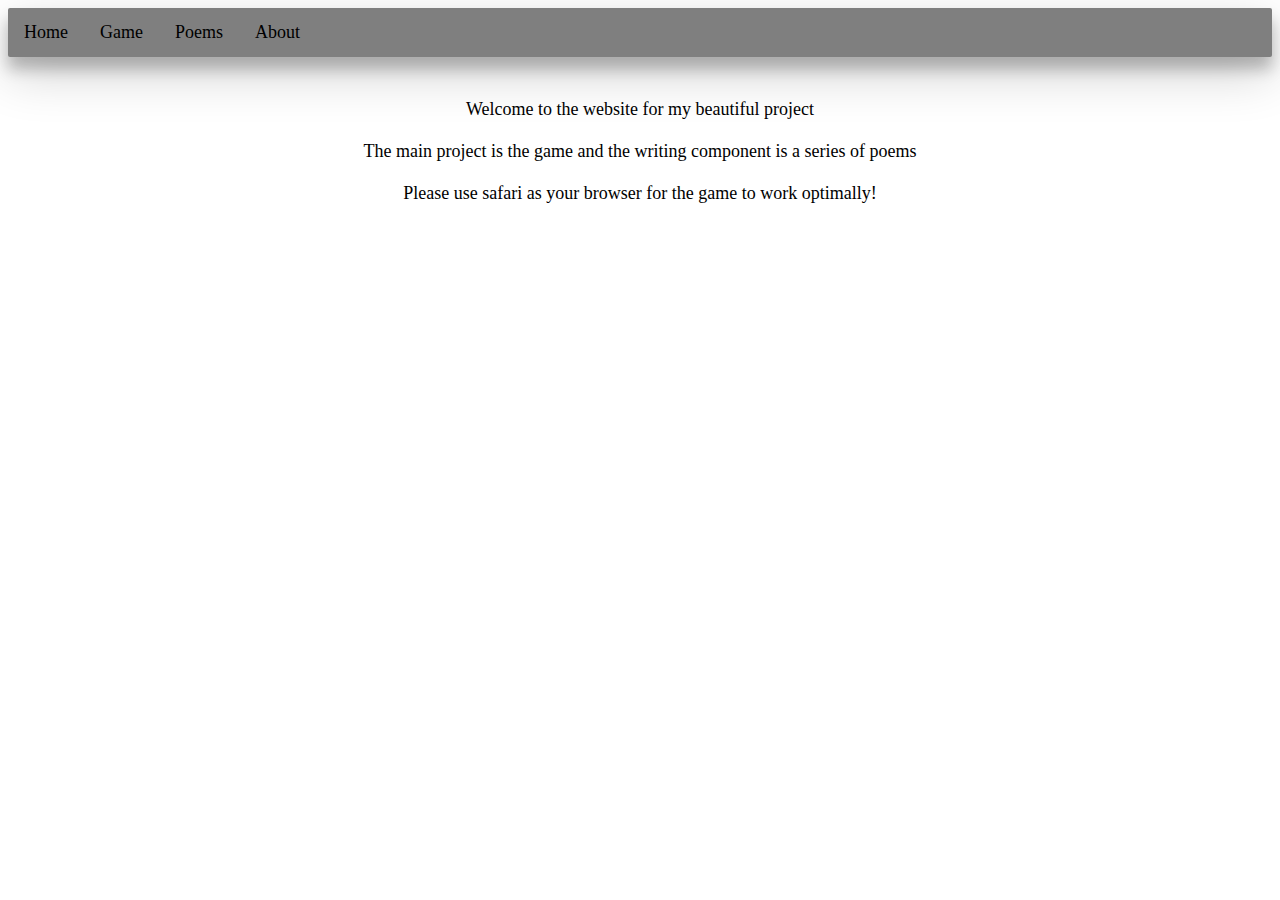
<file: index.html>
<html>
  <head>
    <title>Beautiful Project</title>
    <link rel = 'icon' type = 'image/ico' href = 'favicon.ico'></link>
    <link rel="apple-touch-icon" sizes="152x152" href="apple-icon.png"></link>
    <link rel="stylesheet" type="text/css" href="style.css">
  </head>
  <body>
    <ul>
      <li><a class="active" href="index.html">Home</a></li>
      <li><a href="game.html">Game</a></li>
      <li><a href="poems.html">Poems</a></li>
      <li><a href="about.html">About</a></li>
  </ul>
  <br><br>

    Welcome to the website for my beautiful project<br><br>
    The main project is the game and the writing component is a series of poems<br><br>
    Please use safari as your browser for the game to work optimally!

  </body>
</html>
</file>
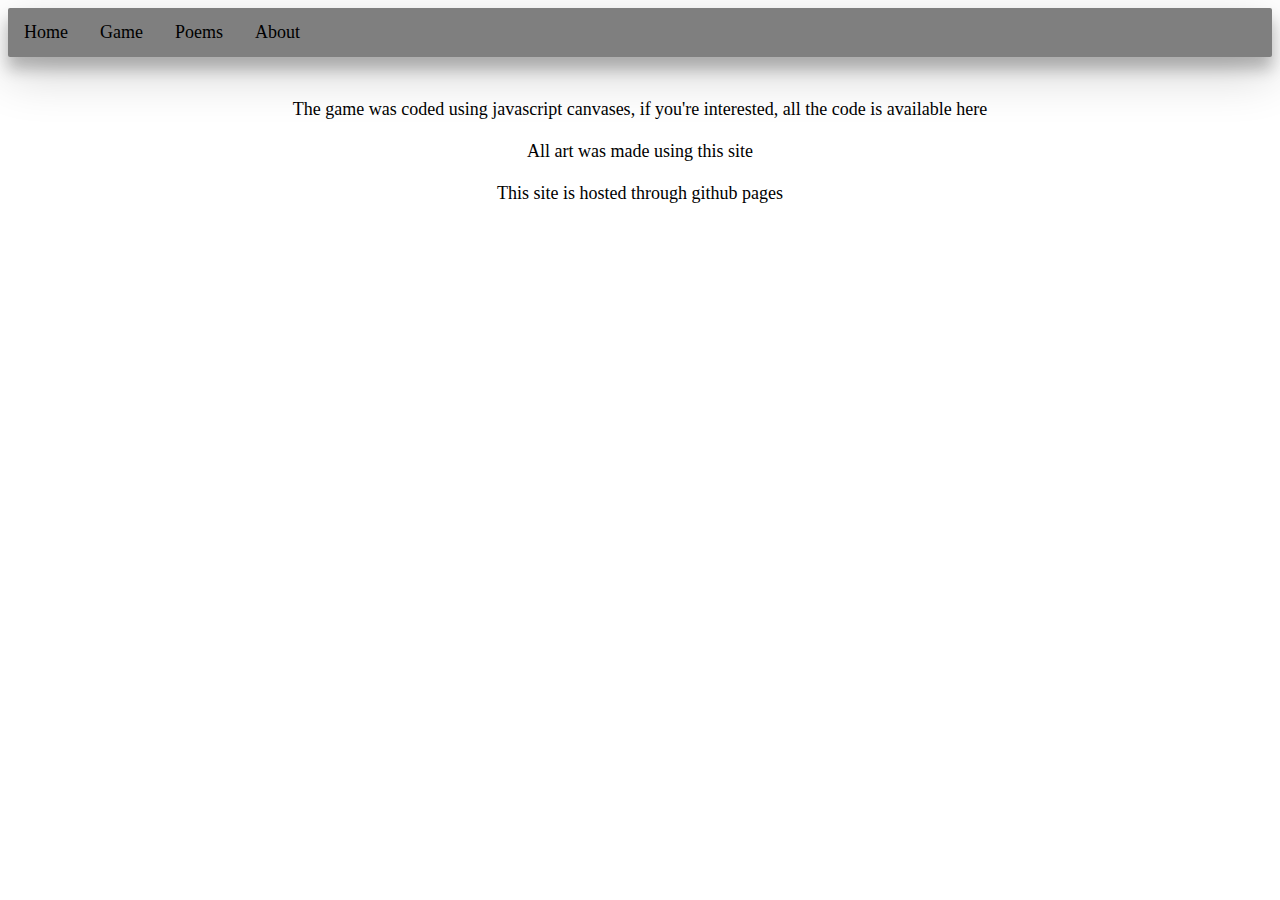
<file: about.html>
<html>
  <head>
    <title>Beautiful Project</title>
    <link rel = 'icon' type = 'image/ico' href = 'favicon.ico'></link>
    <link rel="apple-touch-icon" sizes="152x152" href="apple-icon.png"></link>
    <link rel="stylesheet" type="text/css" href="style.css">
  </head>
  <body>
    <ul>
      <li><a href="index.html">Home</a></li>
      <li><a href="game.html">Game</a></li>
      <li><a href="poems.html">Poems</a></li>
      <li><a class="active" href="about.html">About</a></li>
  </ul>
  <br><br>

    The game was coded using javascript canvases, if you're interested, all the code is available <a href="https://github.com/slevy16/Beautiful">here</a><br><br>
    All art was made using <a href="http://www.piskelapp.com/">this site</a><br><br>
    This site is hosted through github pages



  </body>
</html>
</file>
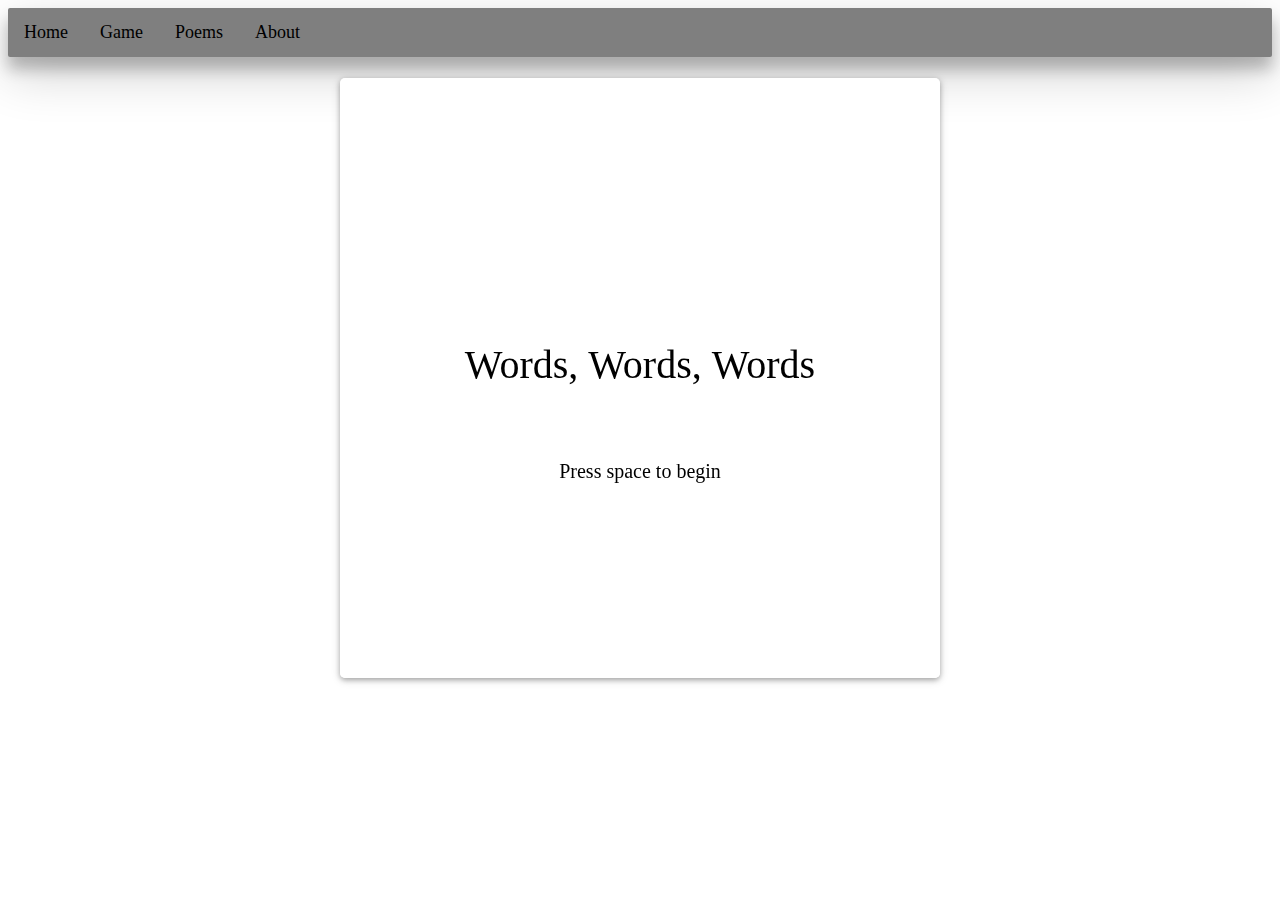
<file: game.html>
<html>
  <head>
    <title>Words Words Words</title>
    <script src = 'words.js'></script>
    <link rel = 'icon' type = 'image/ico' href = 'favicon.ico'></link>
    <link rel="apple-touch-icon" sizes="152x152" href="apple-icon.png"></link>
    <link rel="stylesheet" type="text/css" href="style.css">
  </head>
  <body onload = loadCanvas() style = 'text-align: center;'>
    <ul>
      <li><a href="index.html">Home</a></li>
      <li><a class="active" href="game.html">Game</a></li>
      <li><a href="poems.html">Poems</a></li>
      <li><a href="about.html">About</a></li>
  </ul><br>
    <canvas id = 'canvas' width = '600' height = '600' class = "game" >Uh oh! Please use a modern browser!</canvas>
    <canvas id = 'game' width = '600' height = '600' style = 'display: none;'></canvas>
    <br>

  </body>
</html>
</file>
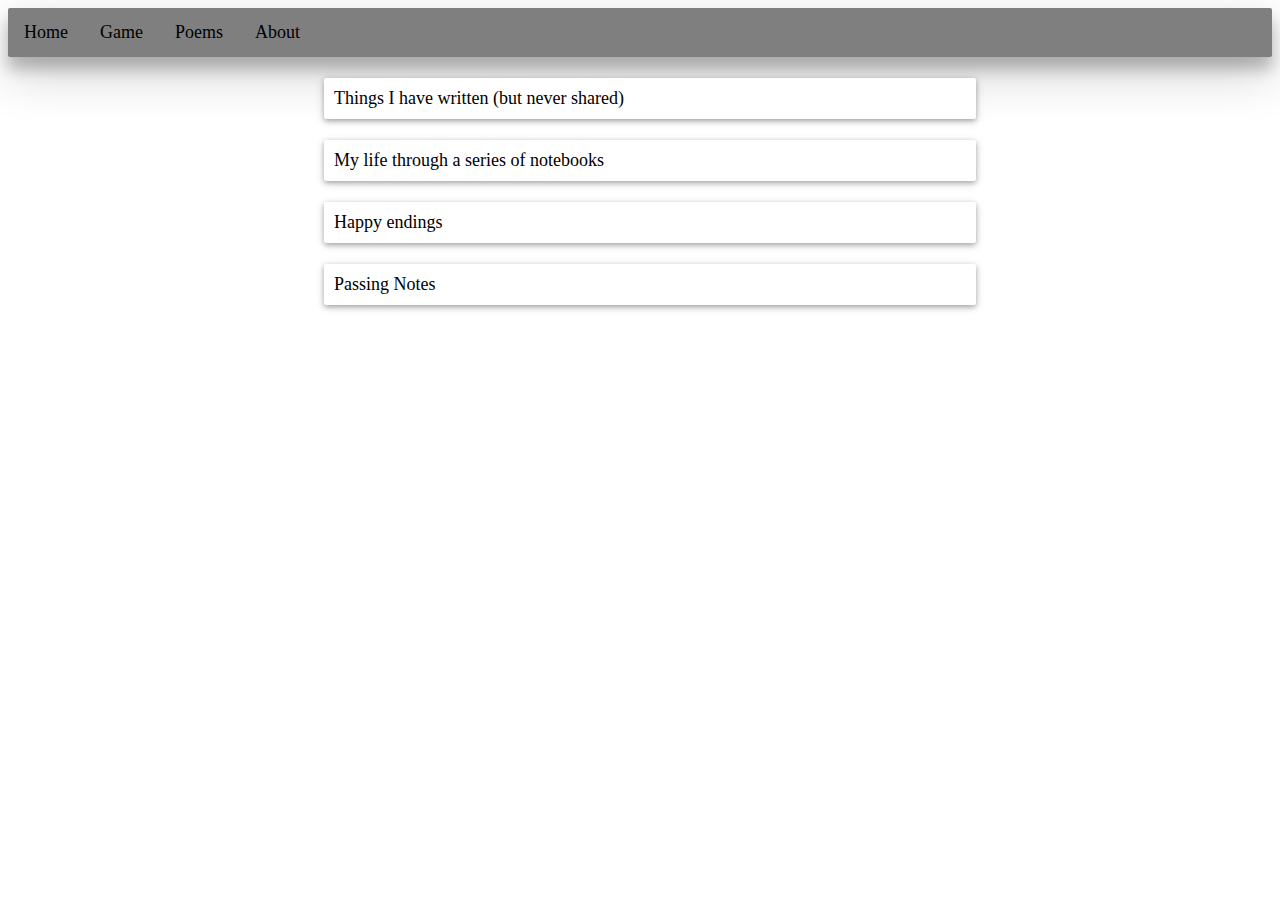
<file: poems.html>
<html>
  <head>
    <title>Poems</title>
    <link rel = 'icon' type = 'image/ico' href = 'favicon.ico'></link>
    <link rel="apple-touch-icon" sizes="152x152" href="apple-icon.png"></link>
    <link rel="stylesheet" type="text/css" href="style.css">
  </head>
  <body>
    <ul>
      <li><a href="index.html">Home</a></li>
      <li><a href="game.html">Game</a></li>
      <li><a class="active" href="poems.html">Poems</a></li>
      <li><a href="about.html">About</a></li>
  </ul><br>
    <div class= "sheet" onclick="x = document.getElementById('1').style.display;if(document.getElementById('1').style.display=='none') document.getElementById('1').style.display = 'block'; else document.getElementById('1').style.display ='none';">
      Things I have written (but never shared)
      <div id = '1' style = "display:none">
        <br>
        A red USB drive holds <br>
        organized folders filled with documents<br>
        names like story1 story2 and even story3<br>
        <br>
        Based on a dream I had once<br>
        where I woke up with a weight on my chest<br>
        because I had been dying slowly<br>
        I typed every scene I could remember<br>
        And never opened it again<br>
        <br>
        Time travelers with names<br>
        that I researched more than I wrote<br>
        and an ending I still remember<br>
        even though it never happened<br>
        <br>
        Every chapter contains the words<br>
        to a song from my iPod<br>
        in alphabetical order<br>
        I only made it to C<br>
        <br>
        50,017 words, 90 pages<br>
        written in one month<br>
        just to say I could<br>
        I couldn't tell you what it was about<br>
        just that it was<br>
        <br>
        Poems and poems and poems<br>
        I wrote to avoid saying<br>
        certain things out loud<br>
        even though they were exploding inside of me
      </div>
    </div> <br>
    <div class= "sheet" onclick="x = document.getElementById('2').style.display;if(document.getElementById('2').style.display=='none') document.getElementById('2').style.display = 'block'; else document.getElementById('2').style.display ='none';">
      My life through a series of notebooks
      <div id = '2' style = "display:none">
        <br>
        A small blue book<br>
        with the words "Dumb Diary"<br>
        scratched into the front with pen<br>
        after a book series I liked<br><br>

        A houndstooth patterned composition book<br>
        from fifth grade<br>
        a required journal where I wrote about my day<br>
        and drew bad stick figure diagrams<br>
        and wrote silly song parodies<br><br>

        A red spiral notebook<br>
        thinner than average<br>
        filled front to back with daily entries<br>
        and thoughts and reflections<br>
        that I hate to read<br><br>

        The front says CTR on it<br>
        it stands for "choose the right"<br>
        containing two years of my life<br>
        in fading pencil<br><br>

        The cover is ripped off<br>
        it was green<br>
        the first few pages are blank<br>
        the rest covered in days of one sentence phrases<br>
        and three page long paragraphs<br><br>

        Black with flowers<br>
        mostly empty<br>
      </div>
    </div> <br>
      <div class= "sheet" onclick="x = document.getElementById('3').style.display;if(document.getElementById('3').style.display=='none') document.getElementById('3').style.display = 'block'; else document.getElementById('3').style.display ='none';">
        Happy endings
        <div id = '3' style = "display:none">
          <br>
          I read so many books<br>
          with happy endings<br>
          where even though everything went wrong for a while<br>
          it ended up ok<br><br>

          The hero will never die<br>
          unless it's a sacrifice<br>
          for the greater good<br>
          from the first page you know<br>
          how it will end<br><br>

          Every story I wrote<br>
          I wanted to end in ruin<br>
          I had become so used to the hero<br>
          saving the day and falling in love<br>
          and the villain dead, defeated<br><br>

          I wanted the hero gone<br>
          shot in the back of the head<br>
          body on the ground<br><br>

          I wanted to scream<br>
          you can't have your happy ending<br>
          the hero can't always win<br><br>

          It's hard to always see the villain lose<br>
          when that's who you feel like you are<br>

        </div>
    </div><br>
    <div class= "sheet" onclick="x = document.getElementById('4').style.display;if(document.getElementById('4').style.display=='none') document.getElementById('4').style.display = 'block'; else document.getElementById('4').style.display ='none';">
      Passing Notes
      <div id = '4' style = "display:none">
        <br>
        I have to write it down twice<br>
        because my hand is shaking too much the first time<br>
        Jagged torn edges of notebook paper<br>
        pressed on the cold tile of my bathroom floor<br><br>

        Folded tightly<br>
        two pages in the palm of my hand<br>
        slipped through the slats of a locker<br><br>

        We pass notes because some words<br>
        can't be said out loud<br>
        instead they're thrown into lockers, backpacks<br>
        on paper torn from science notes<br>
        in scratched out pen<br>
        no names<br>
      </div>
  </body>
</html>
</file>
<file: style.css>
body{
  font-family: Cambria, Georgia, serif;
  font-size: 18px;
  text-align: center;
}

ul {
    list-style-type: none;
    margin: 0;
    padding: 0;
    overflow: hidden;
    background-color: #7F7F7F;
    box-shadow: 0 17px 50px 0 rgba(0, 0, 0, 0.19), 0 12px 15px 0 rgba(0, 0, 0, 0.24);
    border-radius: 2px;
}

li {
    float: left;
}

li a {
    font-family: Cambria, Georgia, serif;
    display: block;
    text-align: center;
    padding: 14px 16px;
    text-decoration: none;
    transition: background-color 1s;
    -webkit-transition: background-color .5s;
}

li a:hover {
    transition: background-color 1s;
    -webkit-transition: background-color 1s;
    background-color: #111;
    color: white;
}


a:link {
    color: black;
    text-decoration: none;
}

a:visited {
    color: black;
    text-decoration: none;
}

a:hover {
    color: gray;
    text-decoration: none;
}



.game{
  box-shadow: 0 2px 10px 0 rgba(0, 0, 0, 0.16), 0 2px 5px 0 rgba(0, 0, 0, 0.26);
  border-radius: 5px;
}

.sheet{
  box-shadow: 0 2px 10px 0 rgba(0, 0, 0, 0.16), 0 2px 5px 0 rgba(0, 0, 0, 0.26);
  background-color: white;
  position: relative;;
  display: block;
  left: 25%;
  width: 50%;
  padding: 10px;
  border-radius: 2px;
  text-align: left;
}

.shadow-0 {
    border: 1px solid #eee;
}
.shadow-1 {
    box-shadow: 0 2px 10px 0 rgba(0, 0, 0, 0.16), 0 2px 5px 0 rgba(0, 0, 0, 0.26);
}
.shadow-2 {
    box-shadow: 0 6px 20px 0 rgba(0, 0, 0, 0.19), 0 8px 17px 0 rgba(0, 0, 0, 0.2);
}
.shadow-3 {
    box-shadow: 0 17px 50px 0 rgba(0, 0, 0, 0.19), 0 12px 15px 0 rgba(0, 0, 0, 0.24);
}
.shadow-4 {
    box-shadow: 0 25px 55px 0 rgba(0, 0, 0, 0.21), 0 16px 28px 0 rgba(0, 0, 0, 0.22);
}
.shadow-5 {
    box-shadow: 0 40px 77px 0 rgba(0, 0, 0, 0.22), 0 27px 24px 0 rgba(0, 0, 0, 0.2);
}
</file>
